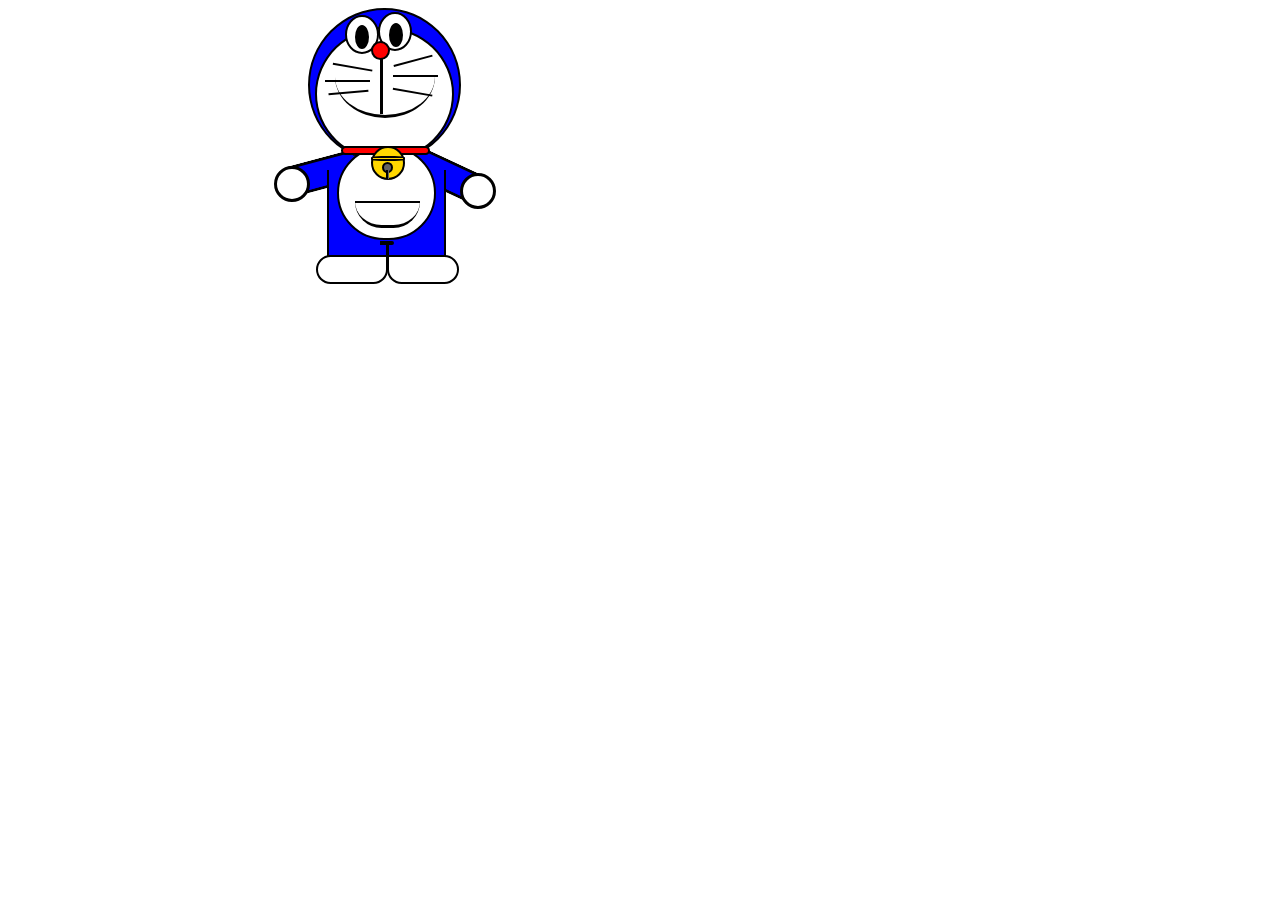
<file: index.html>
<!Doctype html>
<html>
    <head>
    <title>hello</title>
    <link rel="stylesheet"href="cs.css">
</head>
<body>
    
        <div id="a" ></div>
        <div id="b"></div>
        <div id="c"></div>
        <div id="d"></div>
        <div id="e"></div>
        <div id="f"></div>
        <div id="g"></div>
        <div id="h"></div>
        <div id="i"></div>
        <div id="j"></div>
        <div id="k"></div>
        <div id="l"></div>
        <div id="m"></div>
        <div id="n"></div>
        <div id="o"></div>
        <div id="p"></div>
        <div id="q"></div>
        <div id="r"></div>
        <div id="s"></div>
        <div id="t"></div>
        <div id="u"></div>
        <div id="v"></div>
        <div id="w"></div>
        <div id="x"></div>
        <div id="y"></div>
        <div id="z"></div>
        <div id="a1"></div>
        <div id="a2"></div>
        <div id="a3"></div>
        <div id="a4"></div>
        <div id="a5"></div>
        <div id="a6"></div>
        <div id="a7"></div>
        <div id="a8"></div>
</body>
</html>
</file>
<file: cs.css>
/* back blue head */
#a{
    height:150px;
    width:149px;
   border:2px solid black;
   display:inline-block;
   background-color:blue;
 position:relative;
 left:300px;
 border-radius:50%;
 z-index:-4;

}
/* fornt white heda */
#b{
   height:130px;
    width:135px;
   border:2px solid black;
   display:inline-block;
   background-color:white;
 position:absolute;
 top:27px;
 left: 315px;
  border-radius:50%;
 z-index:-3;
}
/* whit eyes left */
#d{
   height:35px;
    width:30px;
   border:2px solid black;
   display:inline-block;
   background-color:white;
 position:absolute;
 top:15px;
 left:345px;
 border-radius: 50%;
}
/* whit eyes right */
#e{
   height:35px;
    width:30px;
   border:2px solid black;
   display:inline-block;
   background-color:white;
 position:absolute;
 top:12px;
 left:378px;
 border-radius: 50%;
}
/* black eyes left */
#f{
   height:20px;
    width:10px;
   border:2px solid black;
   display:inline-block;
   background-color:black;
 position:absolute;
 top:25px;
 left:355px;
 border-radius: 50%;
}
/* black eyes right */
#g
{
  height:20px;
    width:10px;
   border:2px solid black;
   display:inline-block;
   background-color:black;
 position:absolute;
 top:23px;
 left:389px;
 border-radius: 50%;  
}
/* noes  */
#h
{
  height:15px;
    width:15px;
   border:2px solid black;
   display:inline-block;
   background-color:red;
 position:absolute;
 top:41px;
 left:371px;
 border-radius: 50%;  
}
/* midlle line */
#i{
  height:55px;
    width:100px;
   border-left:3px solid black;
   display:inline-block;
    position:absolute;
 top:59px;
 left: 380px;
  }
  /* smile */
  #j{
   height:80px;
    width:100px;
   border-bottom:3px solid black;
   display:inline-block;
    position:absolute;
 top:35px;
 left: 335px; 
 border-radius:50%;
  }
  /* right upper line */
#k
{
  height:40px;
  width:43px;
  border-right:2px solid black;
  display:inline-block;
  position:absolute;
  top:20px;
  left:385px;
  transform:rotate(75deg);
}
/* right midle line */
#l
{
  height:40px;
  width:45px;
  border-bottom:2px solid black;
  display:inline-block;
  position:absolute;
  top: 35px;
  left:393px;
  
}
/* right lower line */
#m{
  height:40px;
  width:45px;
  border-right:2px solid black;
  display:inline-block;
  position:absolute;
  top: 50px;
  left:393px;
  transform:rotate(100deg);
}
/* left upper line */
#n{
  height:40px;
  width:45px;
  border-right:2px solid black;
  display:inline-block;
  position:absolute;
  top: 25px;
  left:333px;
  transform:rotate(100deg);
}
/* left middle line */
#o{
  height:40px;
  width:45px;
  border-bottom:2px solid black;
  display:inline-block;
  position:absolute;
  top: 40px;
  left:325px;
}
/* left lower line */
#p{
  height:40px;
  width:45px;
  border-right:2px solid black;
  display:inline-block;
  position:absolute;
  top: 50px;
  left:323px;
  transform:rotate(85deg);
}
/* belte */
#q{
   height:5px;
    width:85px;
   border:2px solid black;
   display:inline-block;
   background-color:red;
 position:relative;
 top:-25px;
 left:333px;
 border-radius:10px;
}
/* circle */
#r{
  height:30px;
    width:30px;
   border:2px solid black;
   display:inline-block;
   background-color:gold;
 position:absolute;
 top:146px;
 left:371px;
 border-radius: 50%;
}
/* small line upper of the circle */
#s{
   height:1px;
    width:30px;
   border:2px solid black;
   display:inline-block;
   background-color:gold;
 position:absolute;
 top:156px;
 left:371px;
 z-index:1;
  border-radius: 30%;
}
/* small circle like hloe */
#t{
  height:7px;
    width:7px;
   border:2px solid black;
   display:inline-block;
   background-color:rgb(101, 99, 99);
 position:absolute;
 top:162px;
 left:382px;
 border-radius: 50%; 
}
/* hole line */
#u{
  height:9px;
  width:1px;
  border-left:2px solid black;
  display:inline-block;
  background-color:rgb(101,99,99);
  position:absolute;
  top:170px;
  left:386px;
}
/* body blue box  */
#v
{
  height:74px;
  width:115px;
  border-left:2px solid black;
  border-right:2px solid black;
  background-color:blue;
  display:inline-block;
  position:absolute;
  top:170px;
  left:327px;
  z-index:-2;
}
/* body upper circle */
#w{
  height:90px;
  width:95px;
  border:2px solid black;
  background-color:white;
  display:inline-block;
  position:absolute;
  top:146px;
  left:337px;
  border-radius:50px;
  z-index:-1;
}
/* poket down semi circle */
#x{
  
  height:50px;
  width:65px;
  border-bottom:3px solid black;
  background-color:white;
  display:inline-block;
  position:absolute;
  top:175px;
  left:355px;
  border-radius:40px;
  z-index:-1;
}
/* poket up line */
#y{
height:1px;
  width:65px;
  border-bottom:2px solid black;
  background-color:white;
  display:inline-block;
  position:absolute;
  top:200px;
  left:355px;
  
}
/* right hand */
#z{
height:70px;
  width:25px;
  border-right:3px solid black;
  border-left:3px solid black;
  background-color:blue;
  display:inline-block;
  position:absolute;
  top:140px;
  left:430px;
  transform:rotate(-65deg);
  z-index:-5;
  border-top-right-radius:10px;
}
/* right hand circle */
#a1{
  height:30px;
  width:30px;
  border:3px solid black;
  background-color: white;
  display:inline-block;
  position:absolute;
  top:173px;
  left:460px;
  border-radius:50px;
}
/* left hand */
#a2{
height:70px;
  width:25px;
  border-right:3px solid black;
  border-left:3px solid black;
  background-color:blue;
  display:inline-block;
  position:absolute;
  top:138px;
  left:308px;
  transform:rotate(-105deg);
  border-bottom-right-radius:10px;
  z-index:-6;
}
/* left hand circle */
#a3{
  height:30px;
  width:30px;
  border:3px solid black;
  background-color: white;
  display:inline-block;
  position:absolute;
  top:166px;
  left:274px;
  border-radius:50px;
}
/* left leag */
#a4{
height:15px;
  width:57px;
  border-left:2px solid black;
  border-right:2px solid black;
  border-bottom:2px solid black;
  background-color:blue;
  display:inline-block;
  position:absolute;
  top:240px;
  left:327px;
  z-index:-7;
}
/* left foot */
#a5{
height:25px;
  width:68px;
  border:2px solid black;
  background-color:white;
  display:inline-block;
  position:absolute;
  top:255px;
  left:316px;
border-top-left-radius: 30px;
border-bottom-left-radius: 30px;
border-bottom-right-radius:30px;
}
 /* right leag */
#a6{
height:15px;
  width:55px;
  border-left:2px solid black;
  border-right:2px solid black;
  border-bottom:2px solid black;
  background-color:blue;
  display:inline-block;
  position:absolute;
  top:240px;
  left:387px;
  z-index:-8;
}
/* right foot */
#a7{
height:25px;
  width:68px;
  border:2px solid black;
  border-left:2px solid black;
  background-color:white;
  display:inline-block;
  position:absolute;
  top:255px;
  left:387px;
border-top-right-radius: 30px;
border-bottom-right-radius: 30px;
border-bottom-left-radius:30px;
 }
 /* midlle legs small line */
#a8{
  height:0px;
  width:10px;
  border:2px solid black;
  background-color:black;
  display:inline-block;
  position:absolute;
  top:241px;
  left:380px;
border-top-right-radius: 30px;
border-bottom-right-radius: 30px;
}
</file>
